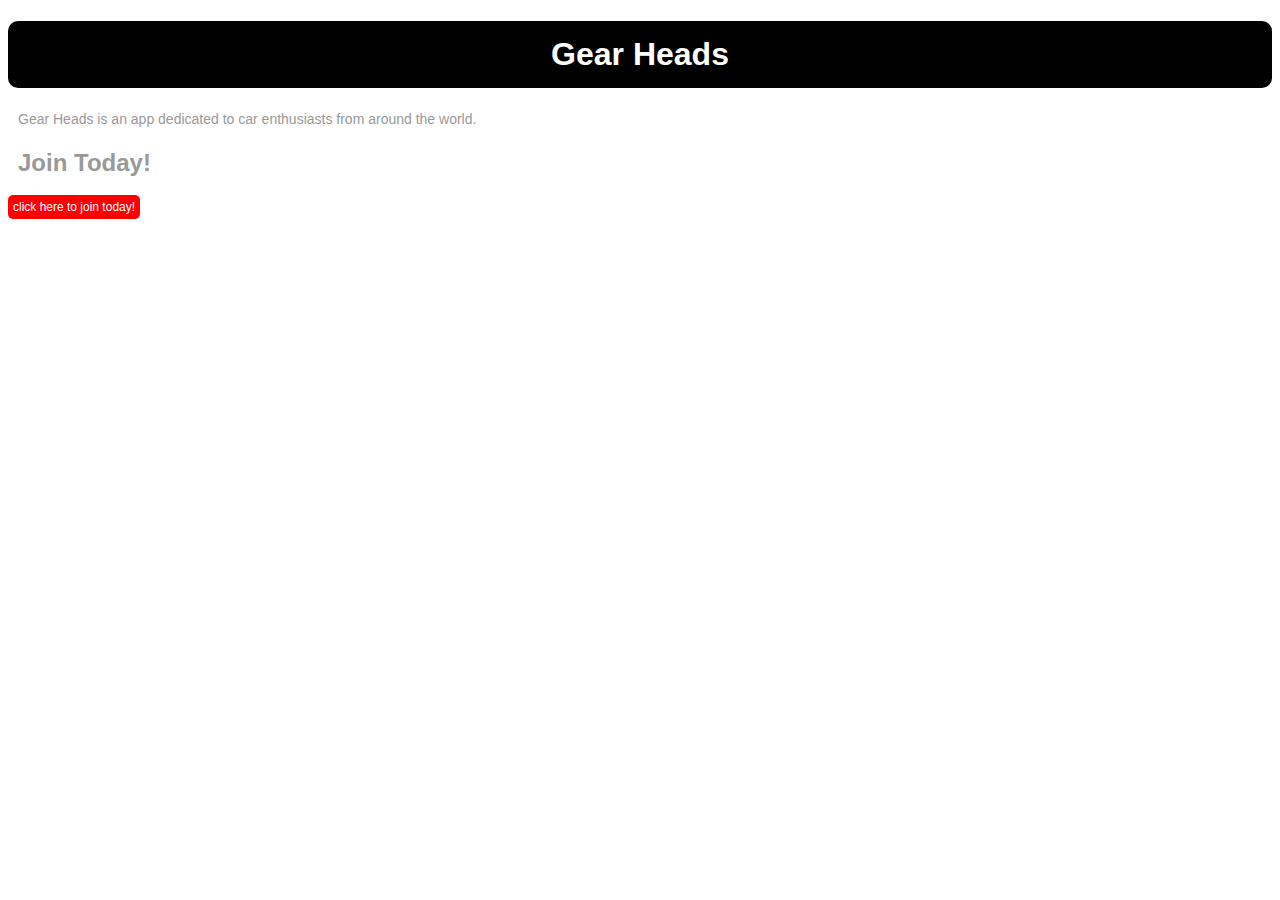
<file: index.html>
<!DOCTYPE html>
<!-- Marco Rodriguez -->
<!-- 05-29-12 -->
<!-- Project 1 -->
<!-- VFW 1206 -- >

<!-- head starts -->	
<head>
	<!-- meta information -->
	<meta charset="utf-8">  
    <meta name="description" content="Gear Heads is an app dedicated to car enthusiasts from around the world." />  
    <meta name="keywords" content="car enthusiasts, gearheads, mobile" />
    <meta name="robots" content="index, follow" />
    <meta name="viewport" content="user-scalable=no, width=device-width" />

<!-- title of my page -->    
<title>Gear Heads</title>
<link rel="stylesheet" type="text/css" href="css/styles.css">
<!-- head ends here -->
</head>
<!-- body starts -->
<body>
	<div id="content">
 <!-- content -->       
<h1>Gear Heads</h1>
<p>Gear Heads is an app dedicated to car enthusiasts from around the world.
</p>
<h2>Join Today!</h2>
<a href="additem.html">click here to join today!</a>
</div>
</body>
<!-- body ends -->
</html>
</file>
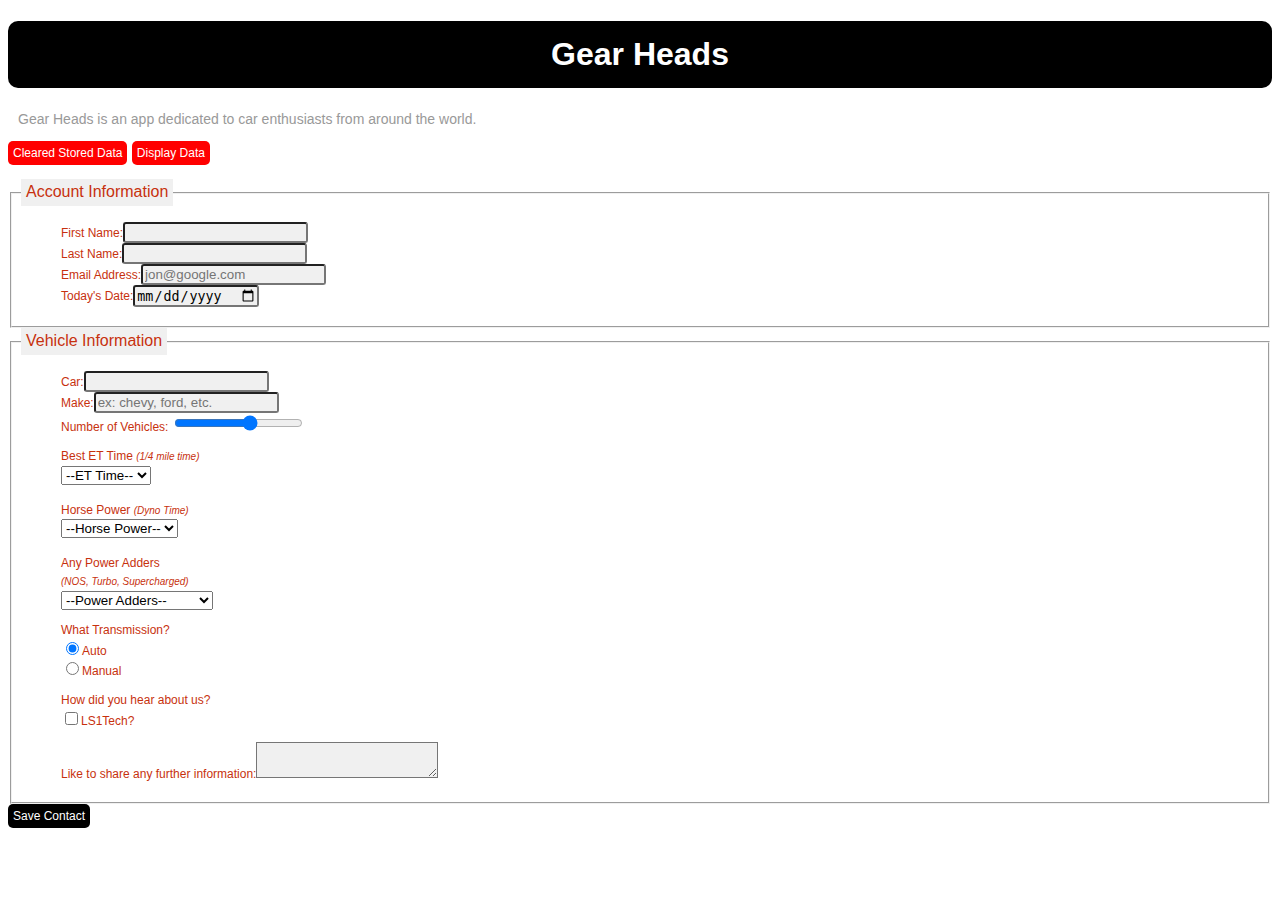
<file: additem.html>
<!DOCTYPE html>
<!-- Marco Rodriguez -->
<!-- 06-07-12 -->
<!-- Project 2 -->
<!-- VFW 1206 -- >

<!-- head starts -->	
<head>
	<!-- meta information -->
	<meta charset="utf-8">  
    <meta name="description" content="Gear Heads is an app dedicated to car enthusiasts from around the world." />  
    <meta name="keywords" content="car enthusiasts, gearheads, mobile" />
    <meta name="robots" content="index, follow" />
    <meta name="viewport" content="user-scalable=no, width=device-width" />

<!-- title of my page -->        
<title>Customer Information</title>
<link rel="stylesheet" type="text/css" href="css/styles.css">

<!-- head ends here -->
</head>
<body>
<!-- body content -->        
	<h1>Gear Heads</h1>
	<p>Gear Heads is an app dedicated to car enthusiasts from around the world.
	</p>
<!-- form -->
	<a href="#" id="clear" class="bttn" >Cleared Stored Data</a>
	<a href="#" id="displayLink" class="bttn" >Display Data</a>
	<a href="addItem.html" id="addNew" style="display:none;">Add New Item</a>
<br />
<br />
<form action="#" method="post" id="contactForm">
<fieldset>
	<legend>Account Information</legend>
		<ul>
			<!-- textfields -->
			<li><label for="fname">First Name:</label><input type="text" id="fname" class="input"  /></li>
			<li><label for="lname">Last Name:</label><input type="text" id="lname" class="input"  /></li>
			<li><label for="email">Email Address:</label><input type="email" id="email" placeholder="jon@google.com" class="input"  /></li>
			<li><label for="date">Today's Date:</label><input type="date" id="date" min="05-30-2012" max="12-31-2012" placeholder="05-30-2012" class="input" /></li>
       </ul>
</fieldset>
<fieldset>
	<legend>Vehicle Information</legend>
		 <ul>
			<li><label for="car">Car:</label><input type="text" id="car" class="input"  /></li>
  			<li><label for="make">Make:</label><input type="text" id="make" placeholder="ex: chevy, ford, etc." class="input" /></li>
			<li><label for="caramount">Number of Vehicles: </label><input id="caramount" type="range" min="0" max="5"></li>
		</ul>
		<ul>
			<li id="fastest"><label for="fastest">Best ET Time <small><em>(1/4 mile time)</em></small></label><br /></li>
			<li id="hp"><label for="horses"><br />Horse Power <small><em>(Dyno Time)</em></small></label><br /></li>
			<li id="adder"><label for="adder"><br />Any Power Adders  <small><br /><em>(NOS, Turbo, Supercharged)</em></small></label><br /></li>
		</ul>
		<ul class="checkbox">
			<li>What Transmission?</li>
			<!-- radio buttons -->
			<li><input type="radio" checked value="Auto" id="auto" name="tranny" /><label for="auto">Auto</label></li>
			<li><input type="radio" value="Manual" id="manual" name="tranny" /><label for="manual">Manual</label></li>
		</ul>
		<ul>
			<!-- check boxes -->			
			<li>How did you hear about us?</li>
			<li><input type="checkbox" id="ltech" value="Yes" class="checkbox" /><label for="ltech">LS1Tech?</label></li>
		</ul>
		<ul>
			<li><label for="comments">Like to share any further information:</label><textarea id="comments"></textarea></li>
		</ul>	
</fieldset>
	<!-- submit button -->
		<input type="submit" value="Save Contact" id="submit" class="button"/>
</form>
<!-- form ends -->
<script src="js/main.js" type="text/javascript"></script>
</body>
<!-- body ends -->
</html>
</file>
<file: css/styles.css>
/* 
	Marco Rodriguez
	Project 2
	06-07-12
	VFW 1206
*/	

/* css style sheet */
/* index style css */
body {
	background-color: #fff;
	font-family: Arial, "Helvetica", sans-serif;
}
/* h1 tag styling */
h1 {
	color: #fff;
	display: block;
	background-color: #000;
	padding-top: 15px;
	padding-bottom: 15px;
	text-align: center;
	border-radius: 10px;
}
/* style for my paragraph tag */
p {
	font-size: 14px;
	line-height: 140%;
	color: #999;
	padding-left: 10px;
	padding-right: 10px;

}
/* h2 styles */
h2 {
	color: #999;
	padding-left: 10px;
}
/* styles for my anchor link tag */
a {
	font-size: 12px;
	color: #fff;
	background-color: red;
	padding: 5px;
	border-radius: 5px;
	text-decoration: none;
}
/* hover state style */
a:hover {
	color: #000;
}

/* form styles start here */


/* fieldset styles */
fieldset {
		width: auto;
		font-family: helvetica;
		font-size: 12px;
		color:  #c7310e;
		border-color: #F0F0F0;
		line-height: 140%;
		
	}
/* legend tag styles */
legend {
	font-size: 16px;
	font-style: bold;
	background-color: #F0F0F0;
	padding: 5px;
}
/* listed items styles */
li {
	display: block;
	line-height: 140%;
}
/* textarea styles */ 
textarea {
	background-color: #F0F0F0;
}

/* submit button class styles */
.button {
    border: none;
   	background-color: #000;
	padding: 5px;
	border-radius: 5px;
	color: #fff;
	font-size: 12px;
}
/* clearn data & display data buttons styles */
.bttn {
    border: none;
   	background-color: red;
	padding: 5px;
	border-radius: 5px;
	color: #fff;
	font-size: 12px;
}
/* input text fields class styles */
.input {
	border-radius: 3px;
    background: #F0F0F0;
}
/* input text fields class hover */
.input:hover {
    border-radius: 5px;
    background: #FFF;
}
</file>
